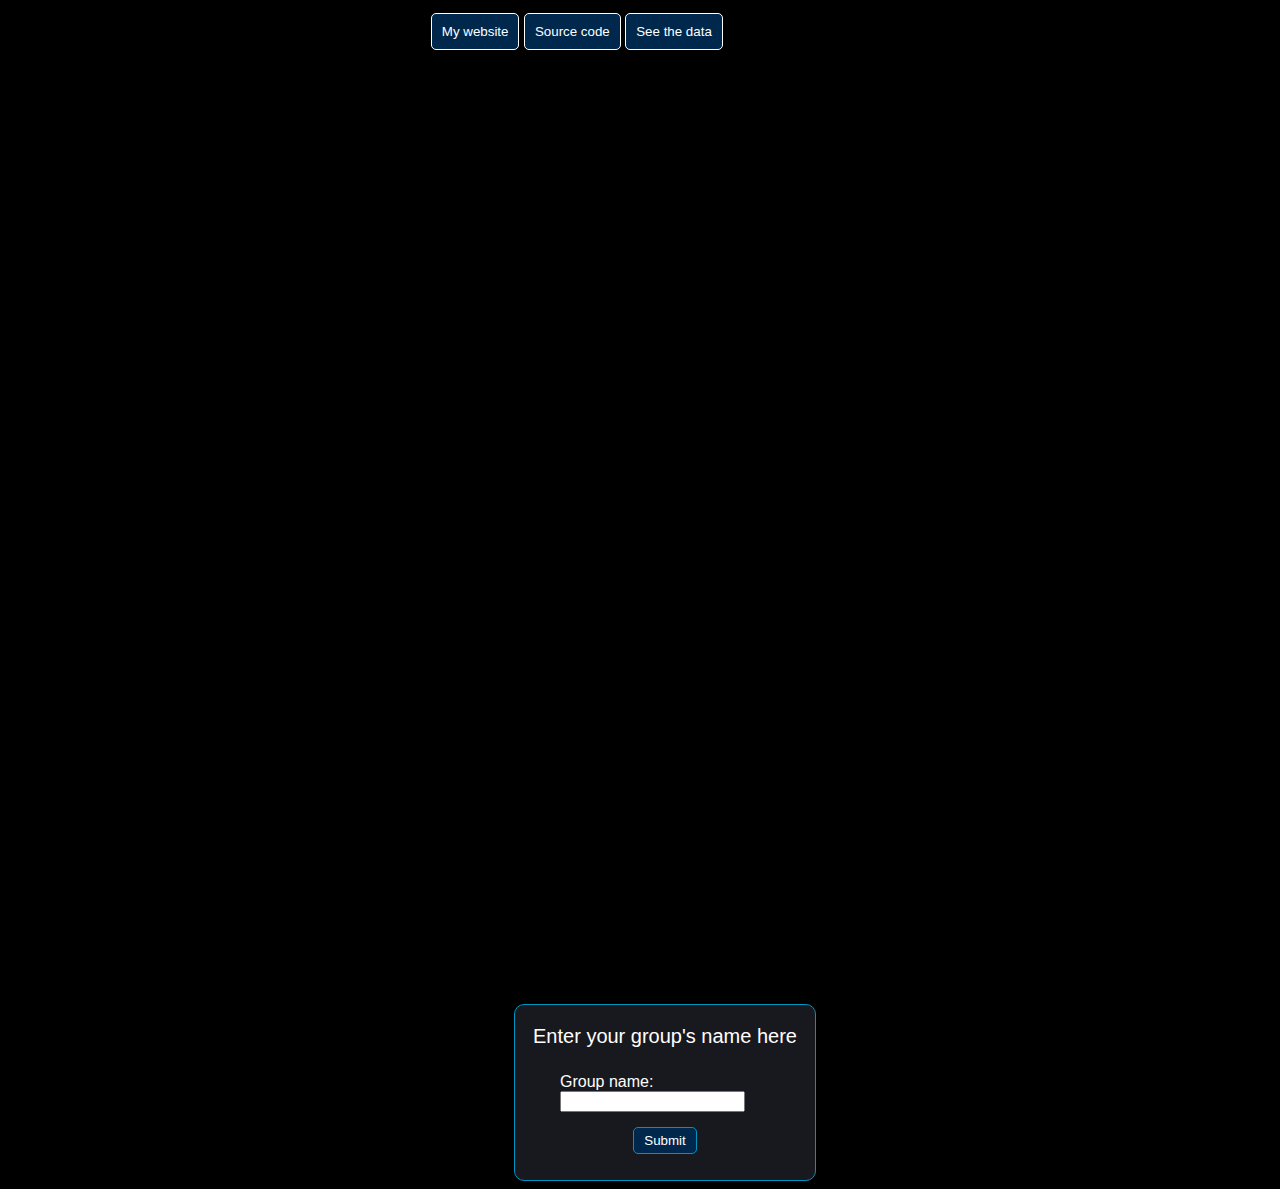
<file: frontend/index.html>
<!DOCTYPE html>
<html>
    <head>
        <title>Burger Reviews</title>
        <script src="https://d3js.org/d3.v6.min.js"></script>
        <script src="graph stuff.js"></script>
        <link rel="stylesheet" href="style.css"/>
    </head>
    <body style="background-color: black; text-align: center;" height="90%">
        <div>
            <div class="buttonContainer">
                <button class="customButton" onclick="location.href = 'https://jacobhansmann.com'">My website</button>
                <button class="customButton" onclick="location.href = 'https://github.com/JacobPuff/burger-reviews'">Source code</button>
                <button class="customButton" onclick="location.href = 'https://docs.google.com/spreadsheets/d/1Y_Yoc8yA7r3SIz0F-zmc-KiVn8tIerS56ANMSkYrDJ8/edit?usp=sharing'">See the data</button>
            </div>
            <span id="graphContainer" class="graphContainer"></span>
            <div class="inputContainer">
                <div id="submitInputContainer" class="submitInputContainer" style="display: none;">
                    <p class="inputTitle">Submit a review!</p>
                    <div class="inputSet">
                        <label for="burgerJointName" style="color: white;">Name of burger joint:</label>
                        <input class="textInput" type="text" id="burgerJointName" name="burgerJointName"/>
                    </div>
                    <div class="inputSet">
                        <label for="burgerJointPrice" style="color: white;">Price of burger: </label>
                        <span style="font-size: 11px; margin-left: 20%;">(ex. 2.99)</span>
                        <input class="textInput" type="text" id="burgerJointPrice" name="burgerJointPrice"/>
                    </div>
                    <div class="inputSet">
                        <label for="burgerJointBurgerSize" style="color: white;">Size of burger: </label>
                        <select class="selectInput" id="burgerJointBurgerSize" name="burgerJointBurgerSize">
                            <option value="unknown">unknown</option>
                            <option value="less than 1/4 lbs">less than 1/4 lbs</option>
                            <option value="1/4 lbs">1/4 lbs</option>
                            <option value="1/3 lbs">1/3 lbs</option>
                            <option value="1/2 lbs">1/2 lbs</option>
                            <option value="2/3 lbs">2/3 lbs</option>
                            <option value="3/4 lbs">3/4 lbs</option>
                            <option value="1 lbs">1 lbs</option>
                            <option value="more than 1 lbs">more than 1 lbs</option>
                        </select>
                    </div>
                    <div class="inputSet">
                        <label for="burgerJointDeliciousness" style="color: white;">Deliciousness:</label>
                        <input class="textInput" type="text" id="burgerJointDeliciousness" name="burgerJointDeliciousness"/>
                    </div>
                    <button class="submitButton" onclick="checkAndSubmitReview()">Submit</button>
                </div>
                
                <div id="groupInputContainer" class="groupInputContainer">
                    <p id="groupLoadingTitle" class="inputTitle">Enter your group's name here</p>
                    <div class="inputSet">
                        <label for="groupNameInput" style="color: white;">Group name:</label>
                        <input type="text" id="groupNameInput" name="groupNameInput"/>
                    </div>
                    <button class="submitButton" onclick="handleGroupCheck()">Submit</button>
                </div>
            </div>
        </div>
        <!-- Default Statcounter code for Burger Reviews
        http://jacob.squizzlezig.com/burgerreviews -->
        <script type="text/javascript">
            var sc_project=12481701; 
            var sc_invisible=1; 
            var sc_security="50663fad"; 
        </script>
        <script type="text/javascript"
            src="https://www.statcounter.com/counter/counter.js"
            async>
        </script>
        <noscript><div class="statcounter"><a title="Web Analytics
            Made Easy - StatCounter" href="https://statcounter.com/"
            target="_blank"><img class="statcounter"
            src="https://c.statcounter.com/12481701/0/50663fad/1/"
            alt="Web Analytics Made Easy -
            StatCounter"></a></div>
        </noscript>
        <!-- End of Statcounter Code -->
    </body>
</html>
</file>
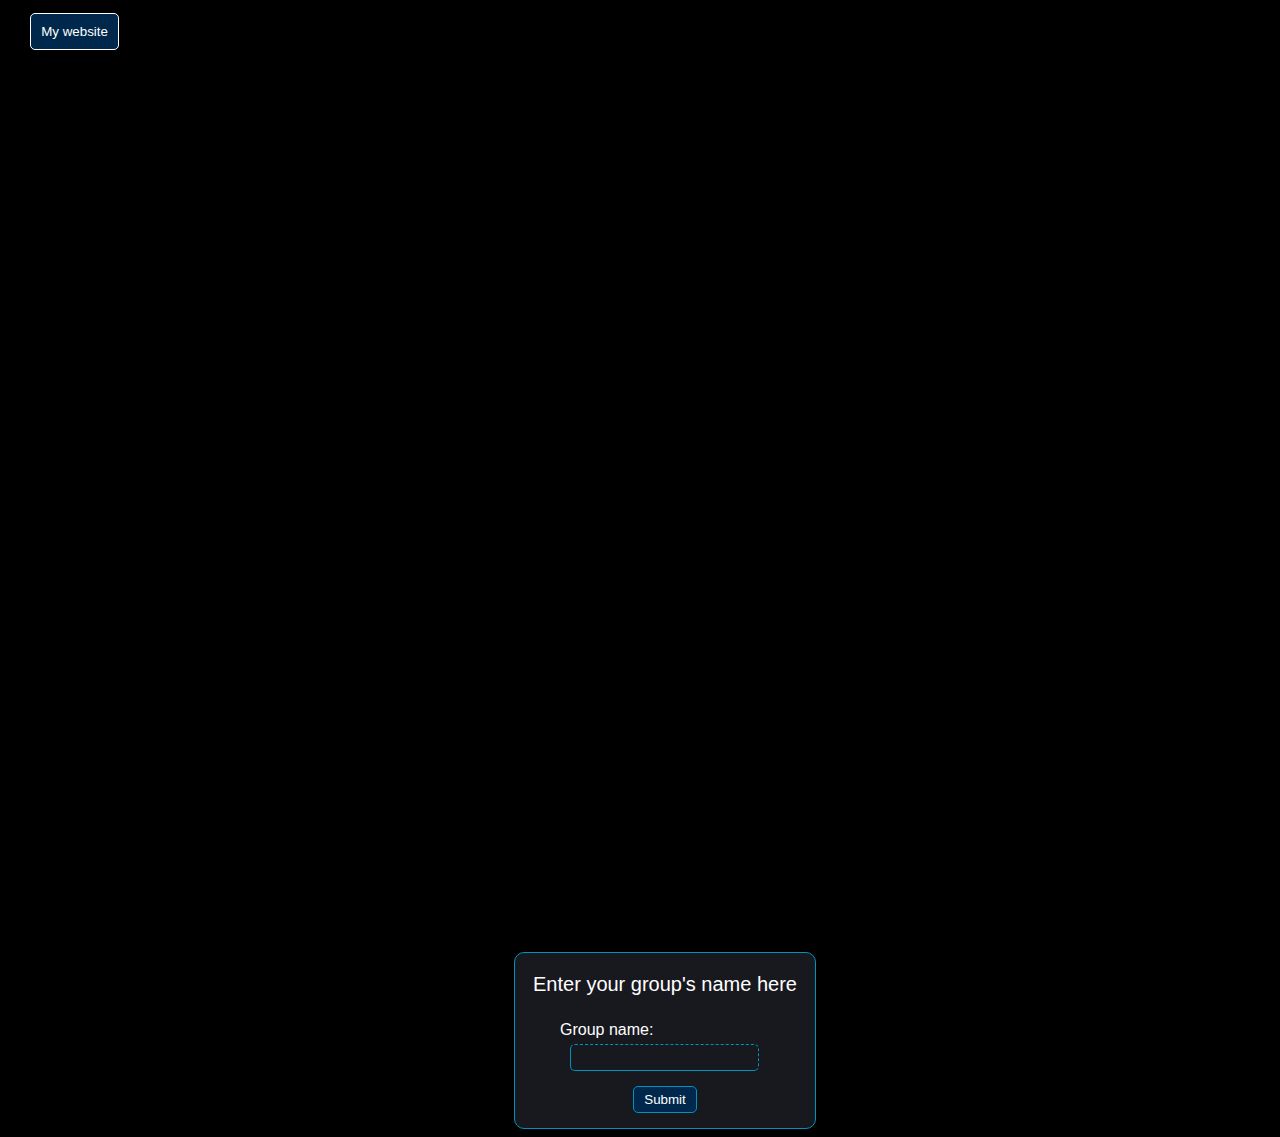
<file: burger-reviews/frontend/index.html>
<!DOCTYPE html>
<html>
    <head>
        <title>Burger Reviews</title>
        <script src="https://d3js.org/d3.v6.min.js"></script>
        <script src="graph stuff.js"></script>
        <link rel="stylesheet" href="style.css"/>
    </head>
    <body style="background-color: black; text-align: center;" height="90%">
        <div>
            <button class="websiteButton" onclick="location.href = 'https://jacob.squizzlezig.com'">My website</button>
            <span id="graphContainer" class="graphContainer"></span>
            <div class="inputContainer">
                <div id="submitInputContainer" class="submitInputContainer" style="display: none;">
                    <p class="inputTitle">Submit a review!</p>
                    <div class="inputSet">
                        <label for="burgerJointName" style="color: white;">Name of burger joint:</label>
                        <input type="text" id="burgerJointName" name="burgerJointName"/>
                    </div>
                    <div class="inputSet">
                        <label for="burgerJointPrice" style="color: white;">Price: </label>
                        <span style="font-size: 11px; margin-left: 50%;">(ex. 2.99)</span>
                        <input type="text" id="burgerJointPrice" name="burgerJointPrice"/>
                    </div>
                    <div class="inputSet">
                        <label for="burgerJointDeliciousness" style="color: white;">Delciousness:</label>
                    <input type="text" id="burgerJointDeliciousness" name="burgerJointDeliciousness"/>
                    </div>
                    <button class="submitButton" onclick="checkAndSubmitReview()">Submit</button>
                </div>
                
                <div id="groupInputContainer" class="groupInputContainer">
                    <p id="groupLoadingTitle" class="inputTitle">Enter your group's name here</p>
                    <div class="inputSet">
                        <label for="groupNameInput" style="color: white;">Group name:</label>
                        <input type="text" id="groupNameInput" name="groupNameInput"/>
                    </div>
                    <button class="submitButton" onclick="handleGroupCheck()">Submit</button>
                </div>
            </div>
        </div>
    </body>
</html>
</file>
<file: frontend/style.css>
body {
    color: white;
    font-family: sans-serif;
}

.buttonContainer {
    display: inline-block;
    vertical-align: top;
    margin-top: 5px;
    margin-bottom: 10px;
    margin-right: 10%;
}

.customButton {
    background-color: #00284c;
    padding: 10px;
    border-radius: 5px;
    border: 1px solid white;
    color: white;
}

.graphContainer {
    width:1000px;
    height:900px;
    display: inline-block;
}
.graph {
    background-color: #18181f
}
.inputContainer {
    display: inline-block;
    vertical-align: top;
    margin-left: 50px;
    margin-top: 20px;
}

.submitInputContainer {
    width: 300px;
    height: 355px;
    background-color: #18181f;
    border: 1px solid #0093bf;
    border-radius: 10px;
}

.inputTitle {
    font-size: 20px;
}

.inputSet {
    width: 70%;
    text-align: start;
    margin: auto;
    padding:5px
}

.submitButton {
    background-color: #00284c;
    color: white;
    padding: 5px;
    padding-left: 10px;
    padding-right: 10px;
    margin-top: 10px;
    border: 1px solid #0093bf;
    border-radius: 5px;
}

.groupInputContainer {
    display: inline-block;
    vertical-align: top;
    width: 300px;
    height: 175px;
    margin-top: 20px;
    background-color: #18181f;
    border: 1px solid #0093bf;
    border-radius: 10px;
}


.textInput {
    width: 180px;
    margin-left: 10px;
    margin-top: 5px;
    padding: 5px;
    background-color: #18181f;
    color: white;
    border: none;
    border-radius: 5px;
    border: 1px dashed #0093bf;
    border-bottom: 1px solid #0093bf;
    border-left: 1px solid #0093bf;
}

.selectInput {
    width: 190px;
    margin-left: 10px;
    margin-top: 5px;
    padding: 5px;
    background-color: #18181f;
    color: white;
    border: none;
    border-radius: 5px;
    border: 1px dashed #0093bf;
    border-bottom: 1px solid #0093bf;
    border-left: 1px solid #0093bf;
}
</file>
<file: burger-reviews/frontend/style.css>
body {
    color: white;
    font-family: sans-serif;
}

.websiteButton {
    display: inline-block;
    vertical-align: top;
    background-color: #00284c;
    padding: 10px;
    border-radius: 5px;
    border: 1px solid white;
    color: white;
    margin-top: 5px;
    margin-bottom: 10px;
    margin-right: 10%;
}

.graphContainer {
    width:1000px;
    height:900px;
    display: inline-block;
}
.graph {
    background-color: #18181f
}
.inputContainer {
    display: inline-block;
    vertical-align: top;
    margin-left: 50px;
    margin-top: 20px;
}

.submitInputContainer {
    width: 300px;
    height: 300px;
    background-color: #18181f;
    border: 1px solid #0093bf;
    border-radius: 10px;
}

.inputTitle {
    font-size: 20px;
}

.inputSet {
    width: 70%;
    text-align: start;
    margin: auto;
    padding:5px
}

.submitButton {
    background-color: #00284c;
    color: white;
    padding: 5px;
    padding-left: 10px;
    padding-right: 10px;
    margin-top: 10px;
    border: 1px solid #0093bf;
    border-radius: 5px;
}

.groupInputContainer {
    display: inline-block;
    vertical-align: top;
    width: 300px;
    height: 175px;
    margin-top: 20px;
    background-color: #18181f;
    border: 1px solid #0093bf;
    border-radius: 10px;
}


input {
    margin-left: 10px;
    margin-top: 5px;
    padding: 5px;
    background-color: #18181f;
    color: white;
    border: none;
    border-radius: 5px;
    border: 1px dashed #0093bf;
    border-bottom: 1px solid #0093bf;
    border-left: 1px solid #0093bf;
}
</file>
